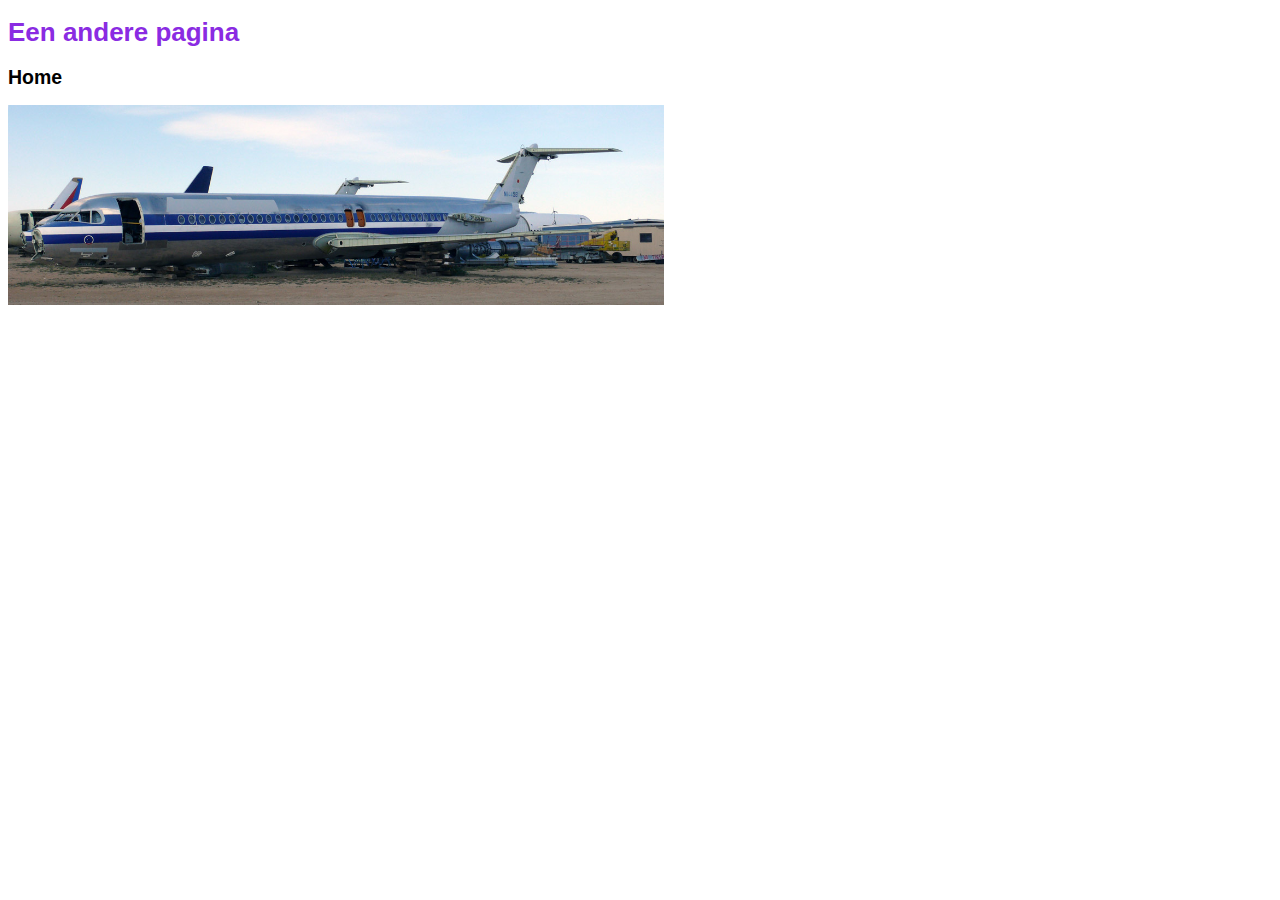
<file: about.html>
<!DOCTYPE html>

<html>

<head>
    <title>Links in HTML</title>
    <link rel="stylesheet"type="text/css"href="styles.css"
</head>

<body>
    <div class="about">
    <h1>Een andere pagina</h1>
    <a href="index.html"><h2>Home</h2></a>

    <img height="200"src="img/11558.jpg">  
    
</div>
</body>
</html>
</file>
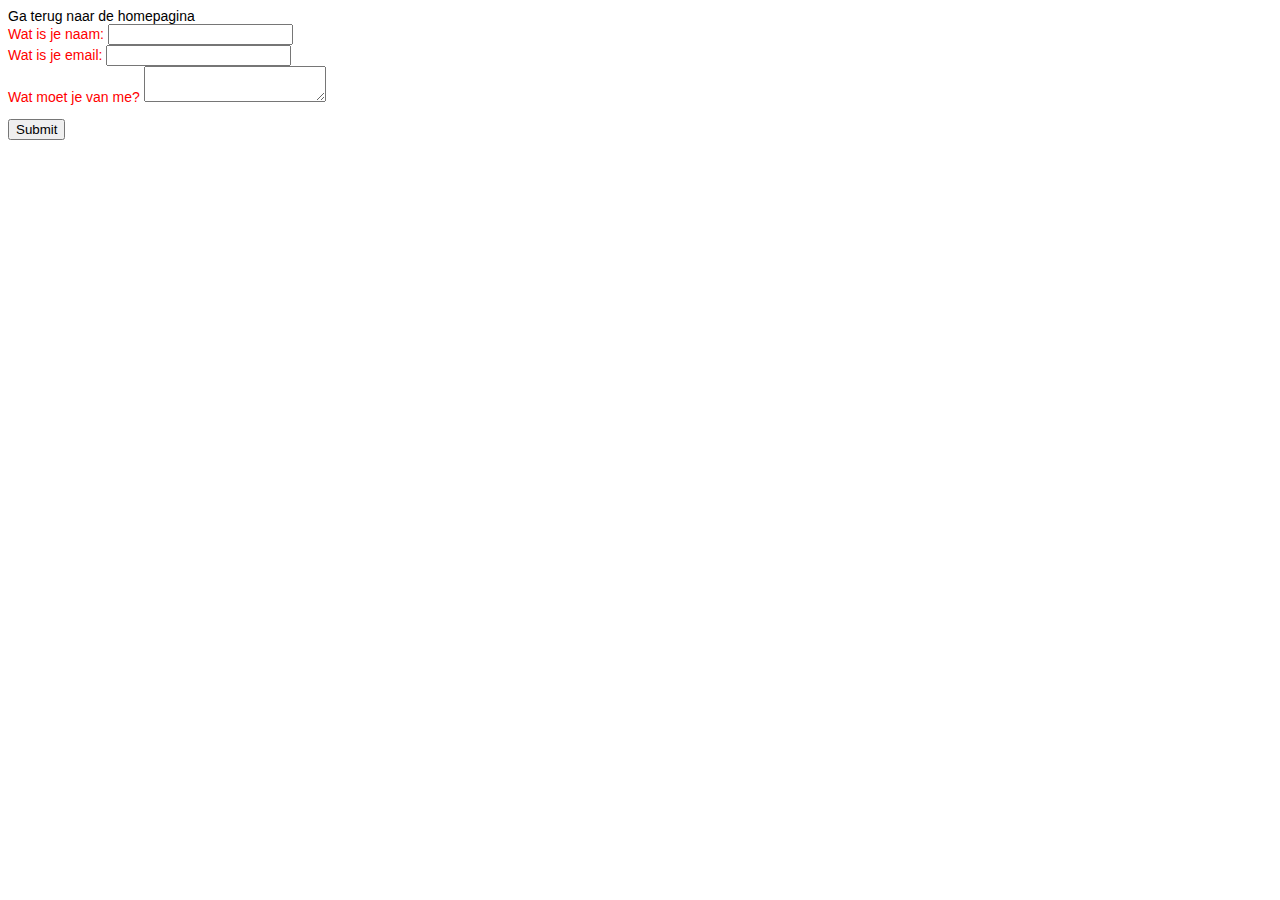
<file: Contact.html>
<!DOCTYPE html>
<html>
    <head>
        <title> Contact pagina </title>
        <link rel="stylesheet"type="text/css"href="styles.css"
    </head>
    <body>
        <a href="index.html">Ga terug naar de homepagina</a>
        <br>
        <form name="contact" method="POST" data-netlify="true">
            <label>Wat is je naam: </label><input type="text" /> <br>
            <label>Wat is je email: </label><input type="email" /> <br>
                <label> Wat moet je van me? </label><textarea>
                </textarea> <br>
            <p>
            </p>
            <input type="submit" />
        </form>

    </body>
</html>
</file>
<file: styles.css>
body{
    color: red;
    font: normal 14px Arial, Helvetica, sans-serif;
    }
.box-1{
    color:royalblue
    border-right: 5px red solid;
    border-left: 5px red solid;
    border-top: 5px red solid;
    border-bottom: 5px red solid;

    border: 5px red solid;

    padding-right: 20px;
    padding-left: 20px;
    padding-top: 20px;
    padding-bottom: 20px;
    
    padding: 20px;
    
    margin : 0 auto;
}
.box-1 h1{
    color: royalblue;
}

.box-1 h2{
    color:slateblue
}

ul{
    list-style-type: none;
    margin: 0;
    padding: 0;
}
}

#green-background{
    background-color: green;
}   

ol{
    color: black;
}

ul{
    color: blue
}

a{
    text-decoration: none;
    color: black;
}

a:hover{
    color: blue;
}

a:visited{
    color: red;
}

.about{
    color:blueviolet;
    font: normal 13px Helvetica;
    
}

@media (min-width: 1024px) {
    p {
        background-color: aqua;
        color: blue;
        font-size: 1,5rem;
        line-height: 1.5;
    }
}

@media (min-width: 800px) {
    p {
        font-size: 1,5rem;
        line-height: 1.5;
    }
}
</file>
